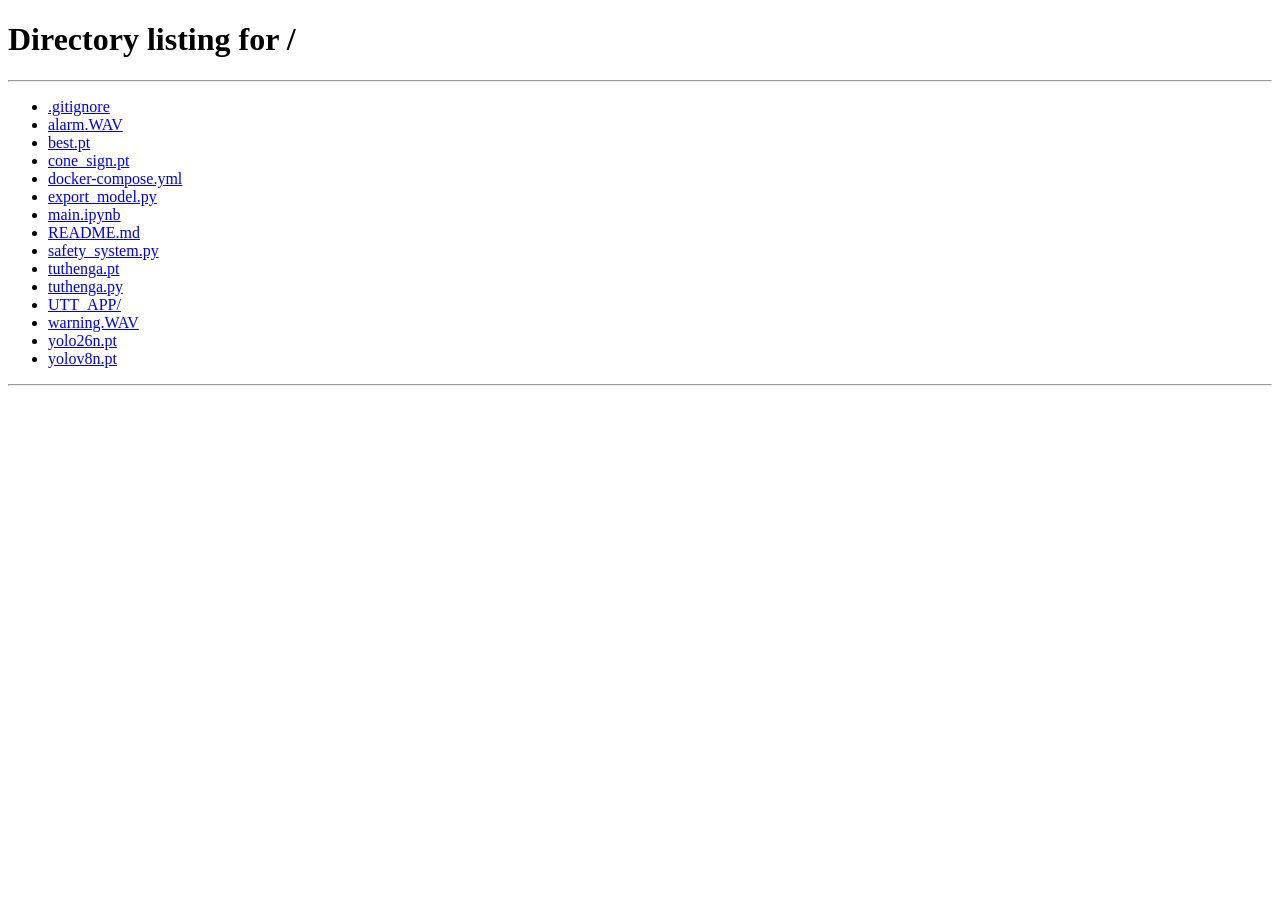
<file: UTT_APP/index.html>
<!DOCTYPE html>
<html lang="vi">
<head>
    <meta charset="UTF-8">
    <meta http-equiv="refresh" content="0; url=/">
    <title>UTT AI SAFETY</title>
</head>
<body>
    <p>Redirecting to <a href="/">UTT AI SAFETY dashboard</a>...</p>
</body>
</html>
</file>
